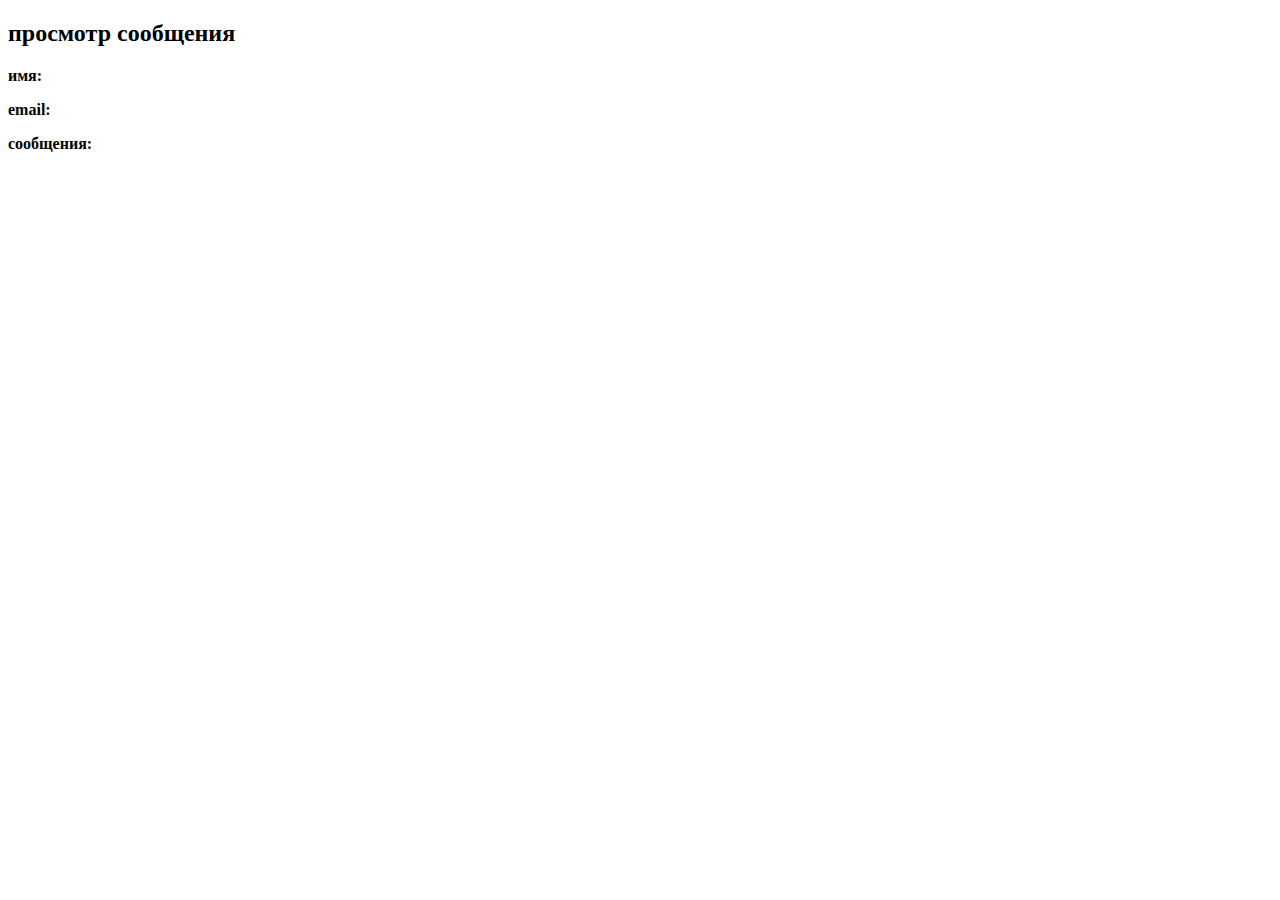
<file: display.html>
<!DOCTYPE html>
<html>
    <head>
        <title>hz</title>
        <script src="js\lesson5.js" defer></script>
    </head>
    <body>
    <h2>просмотр сообщения</h2>
    <p><strong>имя:</strong> <span id="displayName"></span></p>
    <p><strong>email:</strong> <span id="displayEmail"></span></p>
    <p><strong>сообщения:</strong> <span id="displayMessage"></span></p>
    </body>
</html>
</file>
